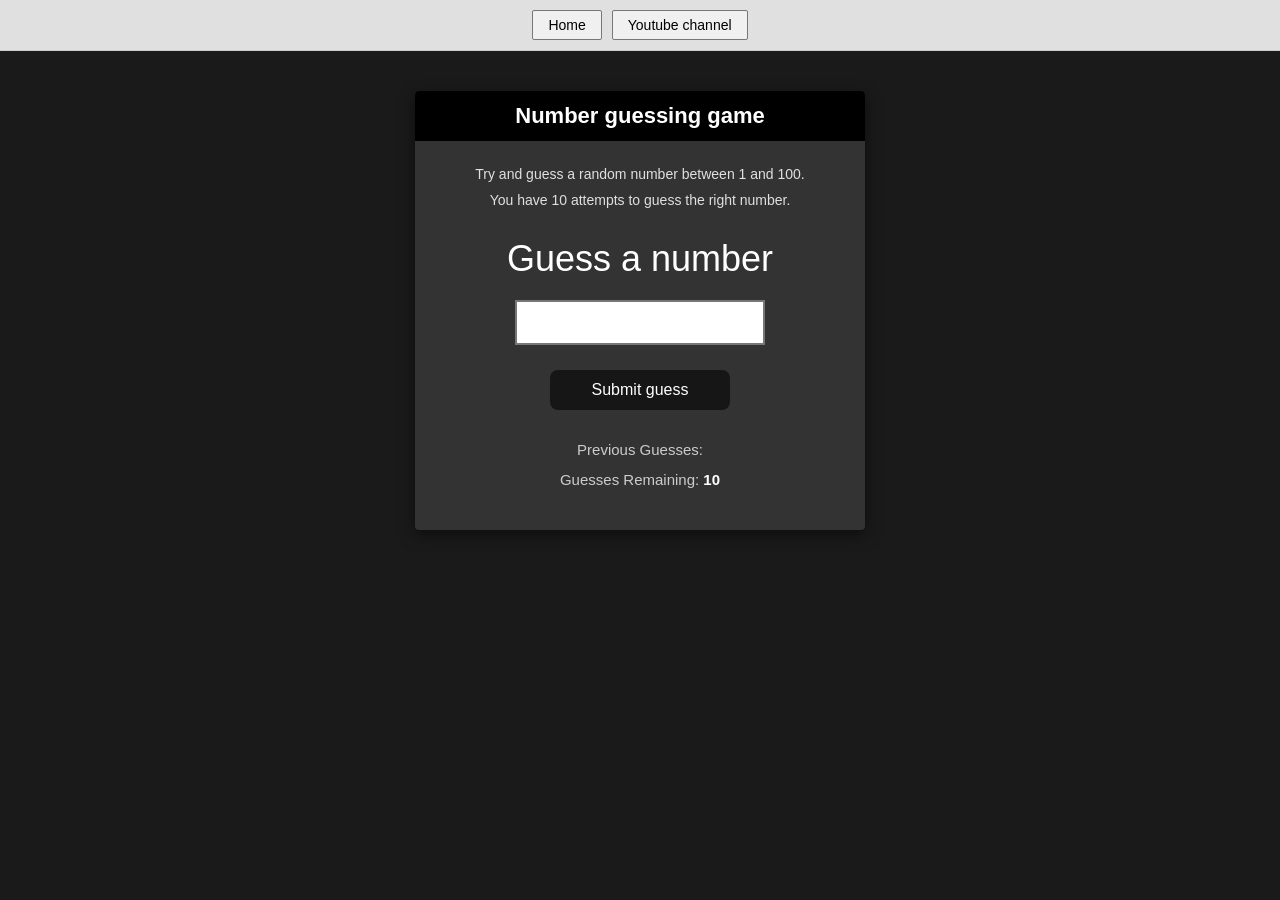
<file: 010_guess_the_number/index.html>
<!DOCTYPE html>
<html lang="en">
<head>
    <meta charset="UTF-8">
    <meta name="viewport" content="width=device-width, initial-scale=1.0">
    <title>Number Guessing Game</title>
    <link rel="stylesheet" href="style.css">
</head>
<body>

    <nav class="nav-bar">
        <a href="#" class="nav-btn">Home</a>
        <a href="#" class="nav-btn">Youtube channel</a>
    </nav>

    <div id="wrapper">
        <div class="header-box">
            <h1>Number guessing game</h1>
        </div>

        <div class="game-area">
            <p class="instruction">Try and guess a random number between 1 and 100.</p>
            <p class="instruction">You have 10 attempts to guess the right number.</p>
            
            <form class="form">
                <label for="guessField" id="guessHeading">Guess a number</label>
                <input type="text" id="guessField" class="guessField" autocomplete="off">
                <input type="submit" id="subt" value="Submit guess" class="guessSubmit">
            </form>

            <div class="resultParas">
                <p>Previous Guesses: <span class="guesses"></span></p>
                <p>Guesses Remaining: <span class="lastResult">10</span></p>
                <p class="lowOrHi"></p>
            </div>
        </div>
    </div>

</body>

<script src="script.js"></script>
</html>
</file>
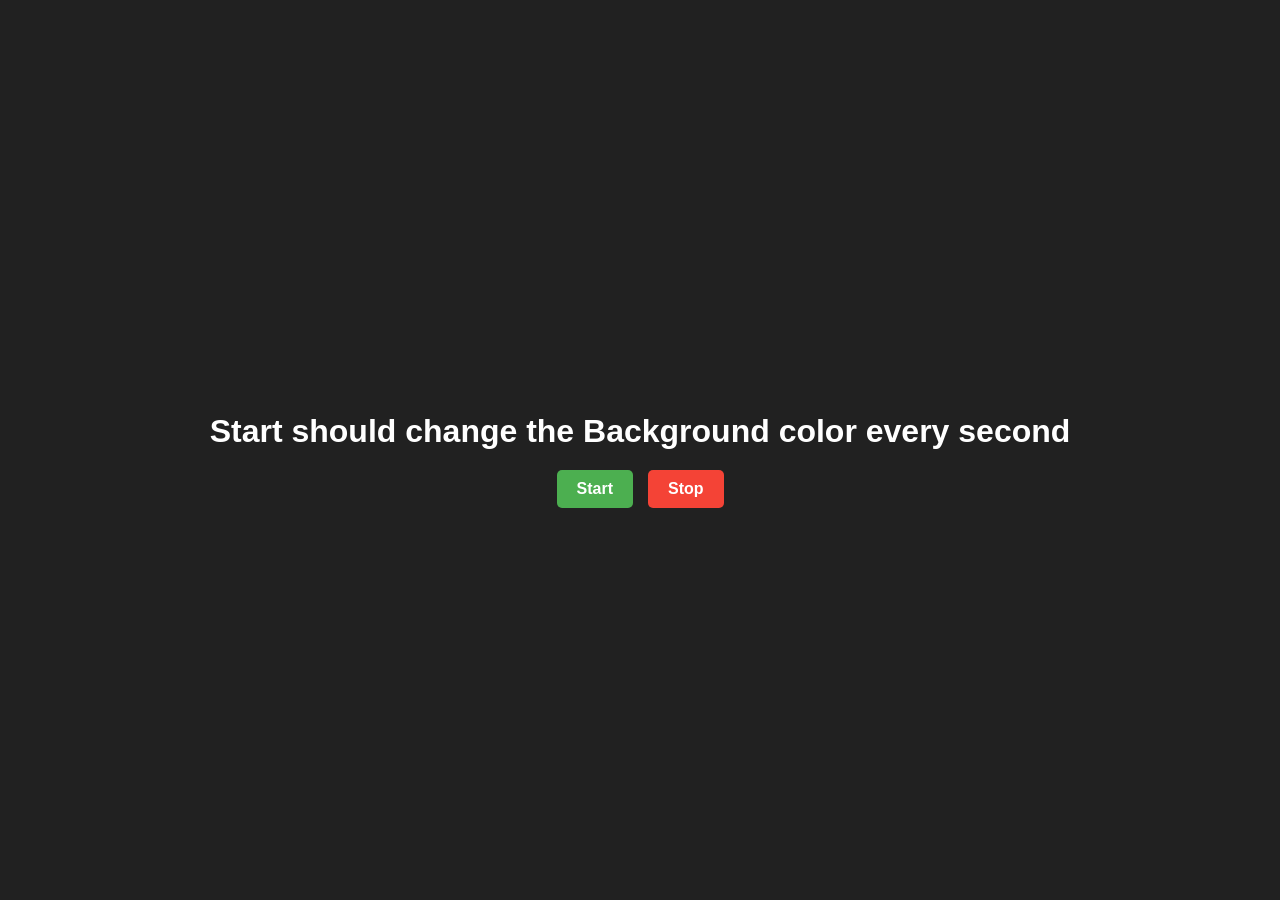
<file: 012_unlimited_colors/index.html>
<!DOCTYPE html>
<html lang="en">
<head>
    <meta charset="UTF-8">
    <meta name="viewport" content="width=device-width, initial-scale=1.0">
    <title>Unlimited Colors - Mini Project</title>
    <style>
        /* Simple & Clean CSS styling */
        body {
            background-color: #212121;
            color: #fff;
            font-family: sans-serif;
            display: flex;
            flex-direction: column;
            justify-content: center;
            align-items: center;
            height: 100vh;
            margin: 0;
        }

        h1 {
            margin-bottom: 20px;
            text-align: center;
        }

        .btn-container {
            display: flex;
            gap: 15px;
        }

        button {
            padding: 10px 20px;
            font-size: 16px;
            cursor: pointer;
            border: none;
            border-radius: 5px;
            font-weight: bold;
            transition: transform 0.1s ease;
        }

        button:active {
            transform: scale(0.95);
        }

        #start {
            background-color: #4CAF50;
            color: white;
        }

        #stop {
            background-color: #f44336;
            color: white;
        }
    </style>
</head>
<body>

    <h1>Start should change the Background color every second</h1>
    
    <div class="btn-container">
        <button id="start">Start</button>
        <button id="stop">Stop</button>
    </div>

    <script>
        // 1. Random Hex Color Generate karne ka function
        const randomColor = function () {
            const hex = '0123456789ABCDEF';
            let color = '#';
            for (let i = 0; i < 6; i++) {
                color += hex[Math.floor(Math.random() * 16)];
            }
            return color;
        };

        // 2. Interval ID ko store karne ke liye global variable
        let intervalId;

       //  3.
       const startButton = document.querySelector("#start") ;

       const backgroundChanging = function() {
        if(!intervalId) {
            intervalId = setInterval( changeColor ,1000)
        }

        function changeColor() {
            document.body.style.backgroundColor = randomColor() ;
        }
       }

       const stopChangingColor = function() {
        clearInterval(intervalId) ;
        intervalId = null ;
        console.log("Stopped Successfully");
        
       }
       
       startButton.addEventListener('click' , backgroundChanging) ;

       // 4. 
       const stopButton = document.querySelector("#stop") ;
       stopButton.addEventListener('click' , stopChangingColor) ;
      

    </script>
</body>
</html>
</file>
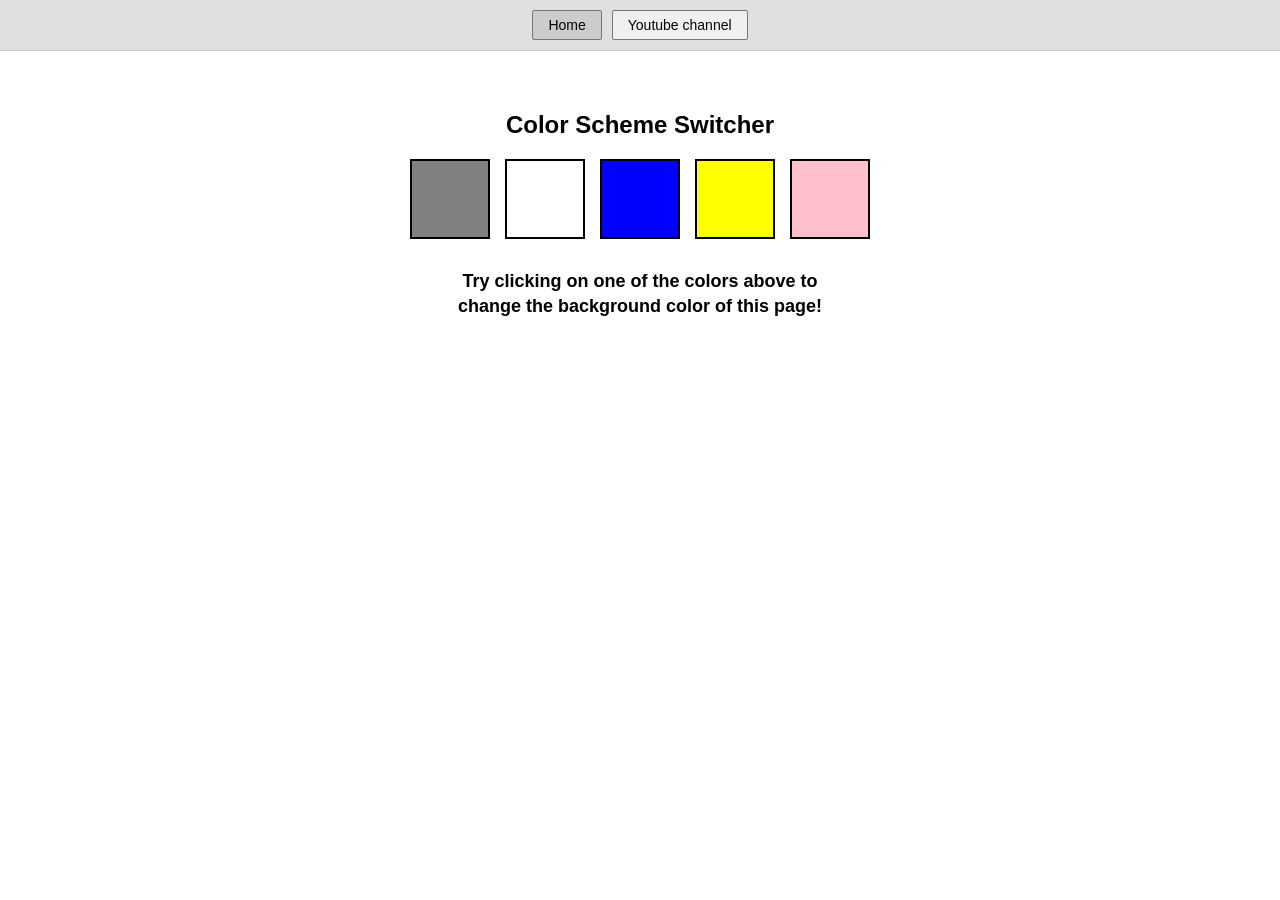
<file: 07_color_switcher/index.html>
<!DOCTYPE html>
<html lang="en">
<head>
    <meta charset="UTF-8">
    <meta name="viewport" content="width=device-width, initial-scale=1.0">
    <title>Color Scheme Switcher</title>
    <link rel="stylesheet" href="style.css">
</head>
<body>

    <nav class="nav-bar">
        <a href="#" class="nav-btn active">Home</a>
        <a href="#" class="nav-btn">Youtube channel</a>
    </nav>

    <main class="canvas">
        <h1>Color Scheme Switcher</h1>

        <div class="button-container">
            <span class="button" id="grey"></span>
            <span class="button" id="white"></span>
            <span class="button" id="blue"></span>
            <span class="button" id="yellow"></span>
            <span class="button" id="pink"></span>
        </div>

        <h2>Try clicking on one of the colors above to change the background color of this page!</h2>
    </main>

</body>
<script src="script.js">

</script>
</html>
</file>
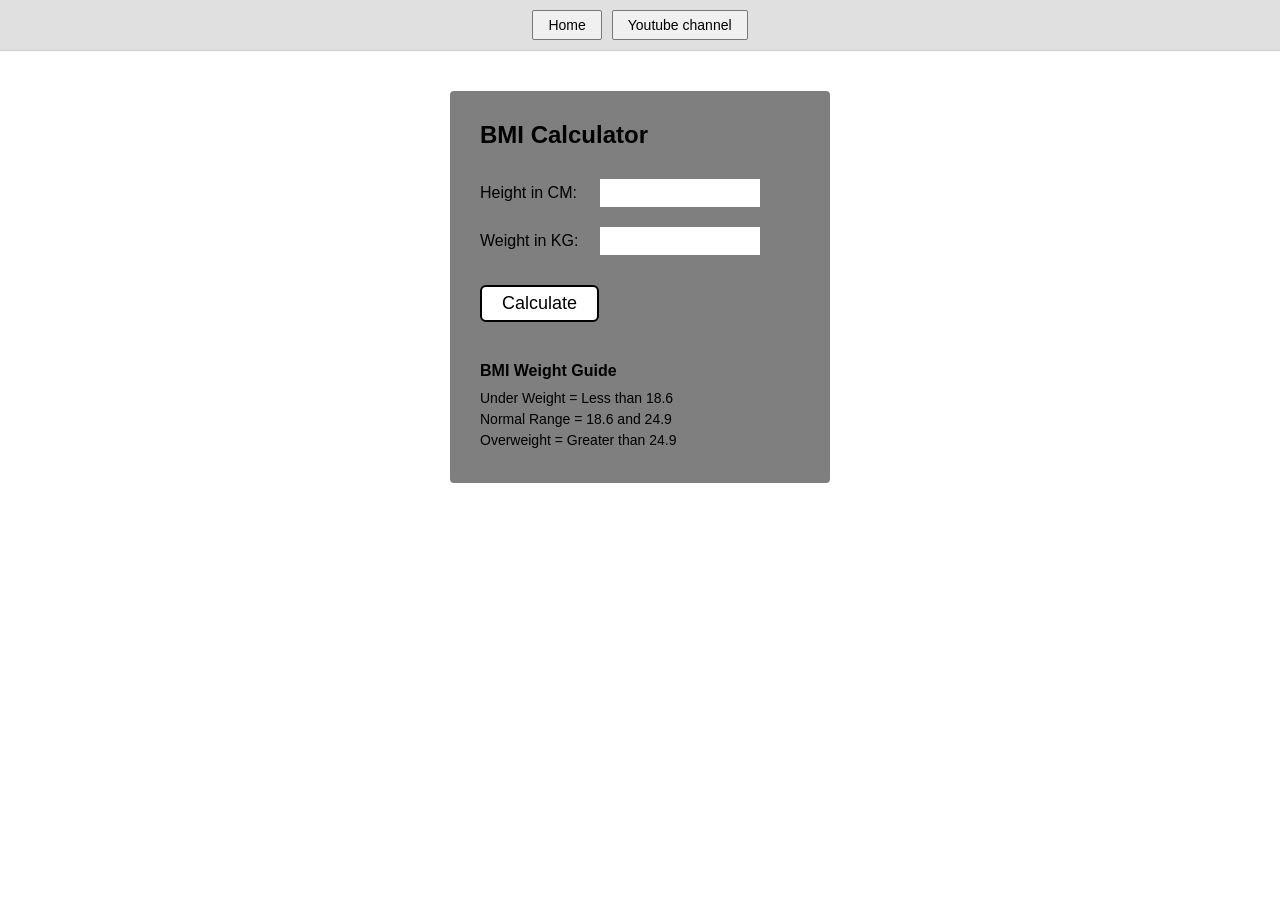
<file: 08_bmi_calculator/index.html>
<!DOCTYPE html>
<html lang="en">
<head>
    <meta charset="UTF-8">
    <meta name="viewport" content="width=device-width, initial-scale=1.0">
    <title>BMI Calculator</title>
    <link rel="stylesheet" href="style.css">
</head>
<body>

    <nav class="nav-bar">
        <a href="#" class="nav-btn">Home</a>
        <a href="#" class="nav-btn">Youtube channel</a>
    </nav>

    <div class="container">
        <h1>BMI Calculator</h1>
        
        <form id="bmi-form">
            <div class="input-group">
                <label for="height">Height in CM: </label>
                <input type="text" id="height" required>
            </div>
            
            <div class="input-group">
                <label for="weight">Weight in KG: </label>
                <input type="text" id="weight" required>
            </div>
            
            <button type="submit" id="calculate-btn">Calculate</button>
        </form>

        <div id="results"></div>

        <div id="weight-guide">
            <h3>BMI Weight Guide</h3>
            <p>Under Weight = Less than 18.6</p>
            <p>Normal Range = 18.6 and 24.9</p>
            <p>Overweight = Greater than 24.9</p>
        </div>
    </div>

</body>
<script src="script.js"></script>
</html>
</file>
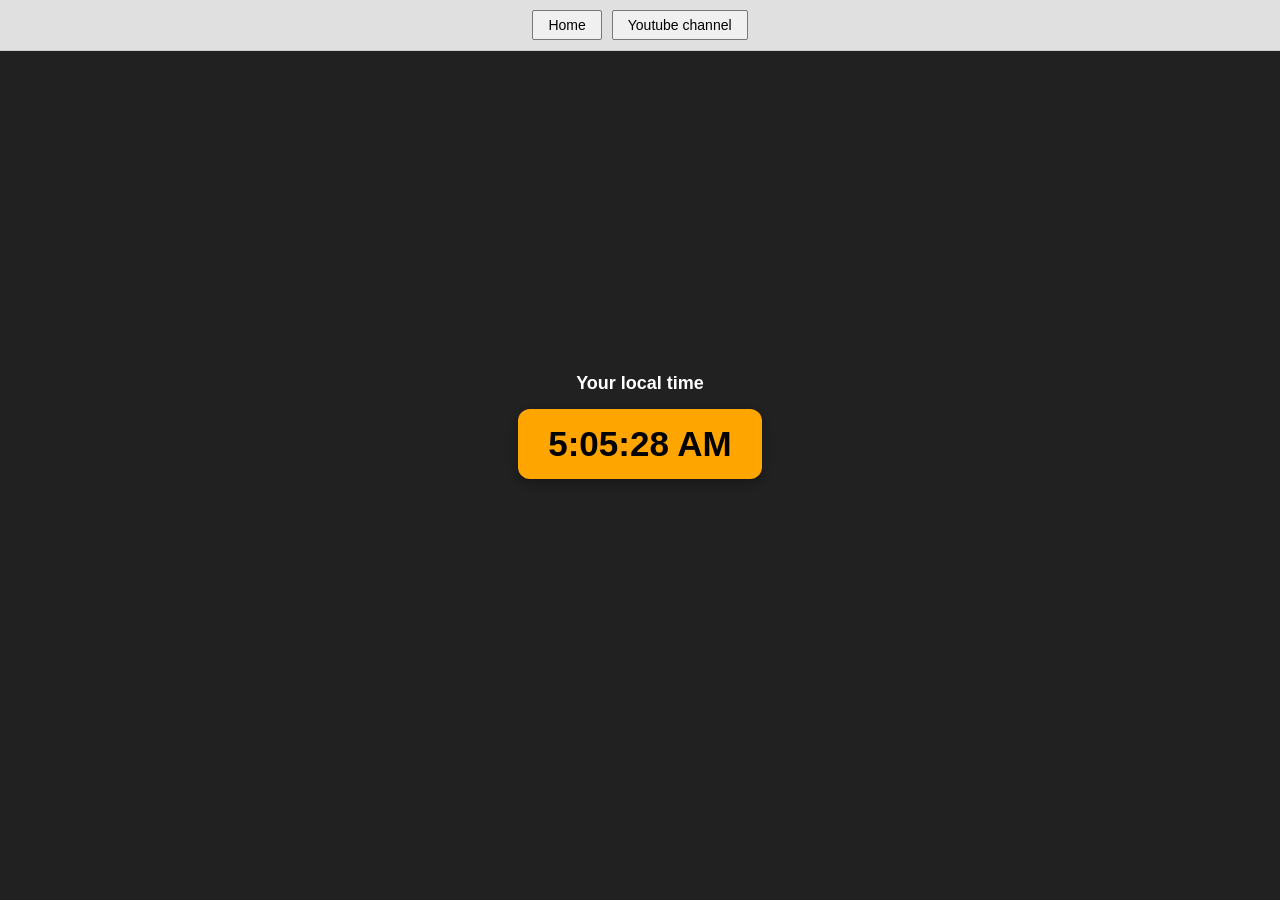
<file: 09_digital_clock/index.html>
<!DOCTYPE html>
<html lang="en">
<head>
    <meta charset="UTF-8">
    <meta name="viewport" content="width=device-width, initial-scale=1.0">
    <title>Digital Clock</title>
    <link rel="stylesheet" href="style.css">
</head>
<body>

    <nav class="nav-bar">
        <a href="#" class="nav-btn">Home</a>
        <a href="#" class="nav-btn">Youtube channel</a>
    </nav>

    <div class="center-container">
        <div id="banner">Your local time</div>
        
        <div id="clock"></div>
    </div>

</body>

<script src="script.js"></script>
</html>
</file>
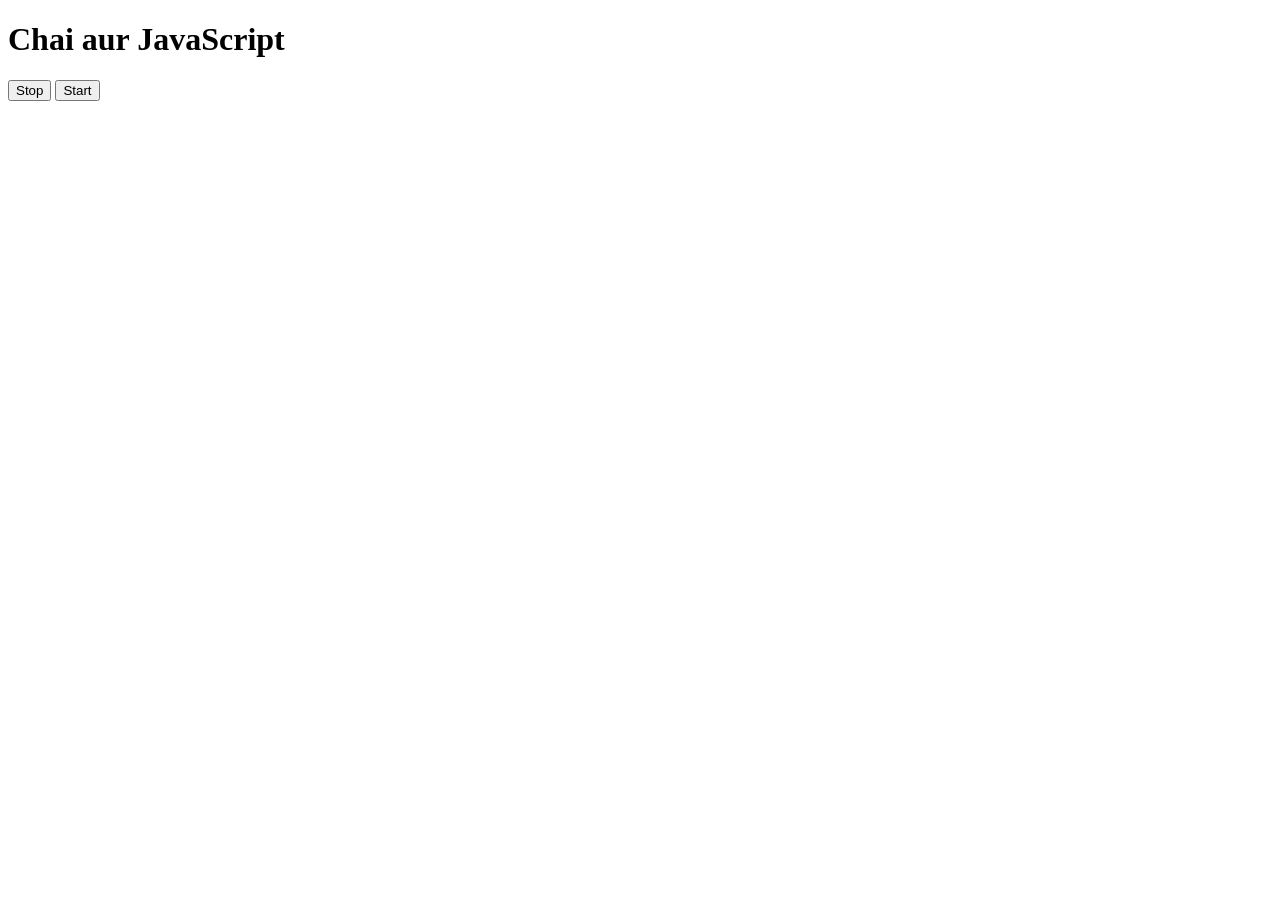
<file: 011_events/three.html>
<!DOCTYPE html>
<html lang="en">
<head>
    <meta charset="UTF-8">
    <meta name="viewport" content="width=device-width, initial-scale=1.0">
    <title>Document</title>
</head>
<body>
    <h1>Chai aur JavaScript</h1>
    <button id="stop">Stop</button>
    <button id="start">Start</button>
</body>
<script>
  const sayDate = function(str) {
    console.log(  str ," Shubham "  , Date.now());
  }

    let intervalId ;
   const startButton = document.querySelector("#start") ;
  startButton.addEventListener("click" , function() {
     intervalId =  setInterval( sayDate, 1000 , "hi") ;
  })

  

  const stopButton = document.querySelector("#stop") ;
  stopButton.addEventListener('click' , function() {
     clearInterval(intervalId) ; 
     console.log("Stopped the Interval");
     
  })
 

</script>
</html>
</file>
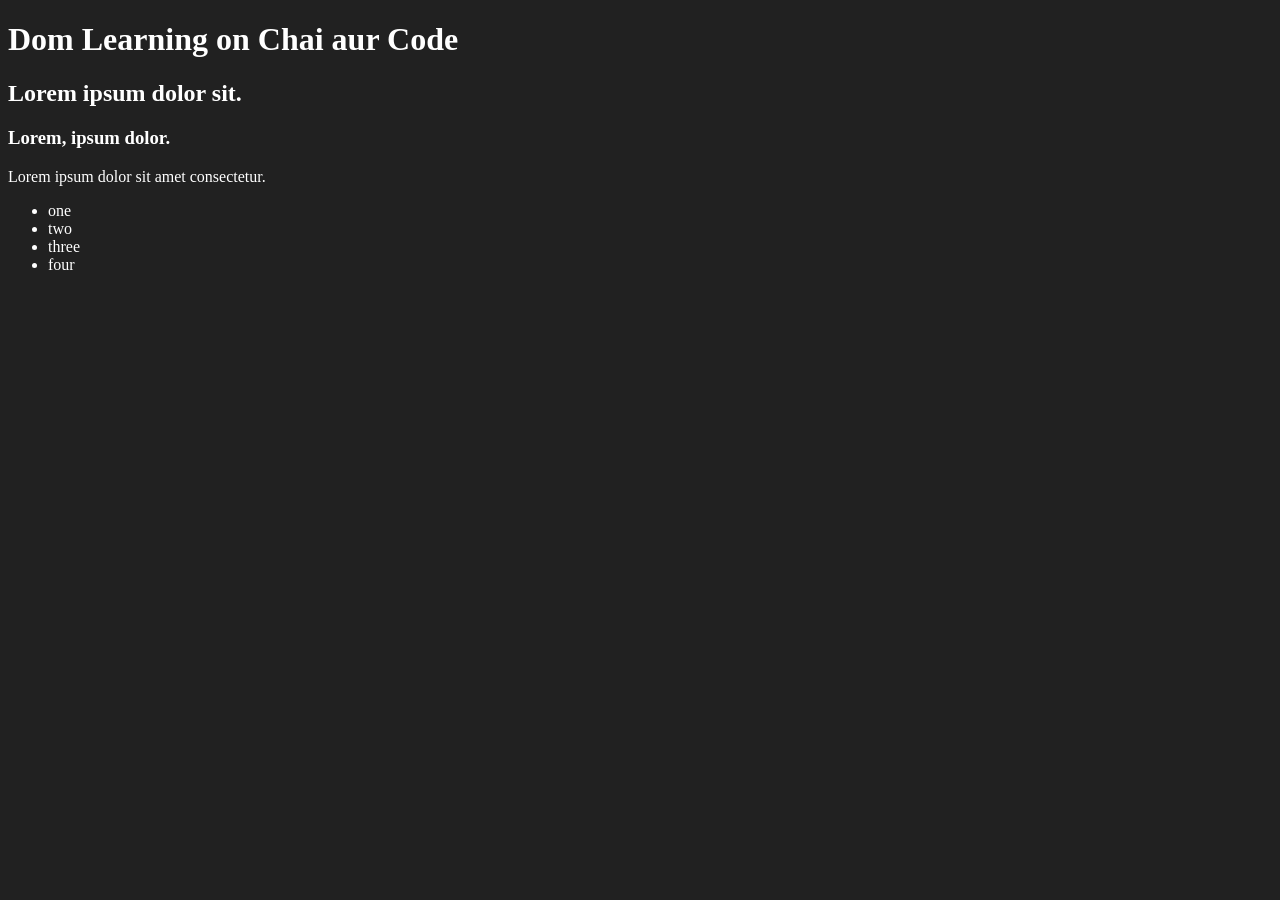
<file: 06_dom/one.html>
<!DOCTYPE html>
<html lang="en">
<head>
    <meta charset="UTF-8">
    <meta name="viewport" content="width=device-width, initial-scale=1.0">
    <title>Dom Learning</title>

    <style>
        .bg-black {
            background-color: #212121 ;
            color: #fff;
        }
    </style>
</head>
<body class="bg-black">
    <div ></div>
    <h1 id="title" class="heading">Dom Learning on Chai aur Code
         <span style="display: none;">Test Text </span>
    </h1>
    <h2>Lorem ipsum dolor sit.</h2>
    <h3>Lorem, ipsum dolor.</h3>
    <p>Lorem ipsum dolor sit amet consectetur.</p>

    <ul>
        <li className = 'list-item'>one</li>
        <li className = 'list-item'>two</li>
        <li className = 'list-item'>three</li>
        <li className = 'list-item'>four</li>
    </ul>
</body>
</html>
</file>
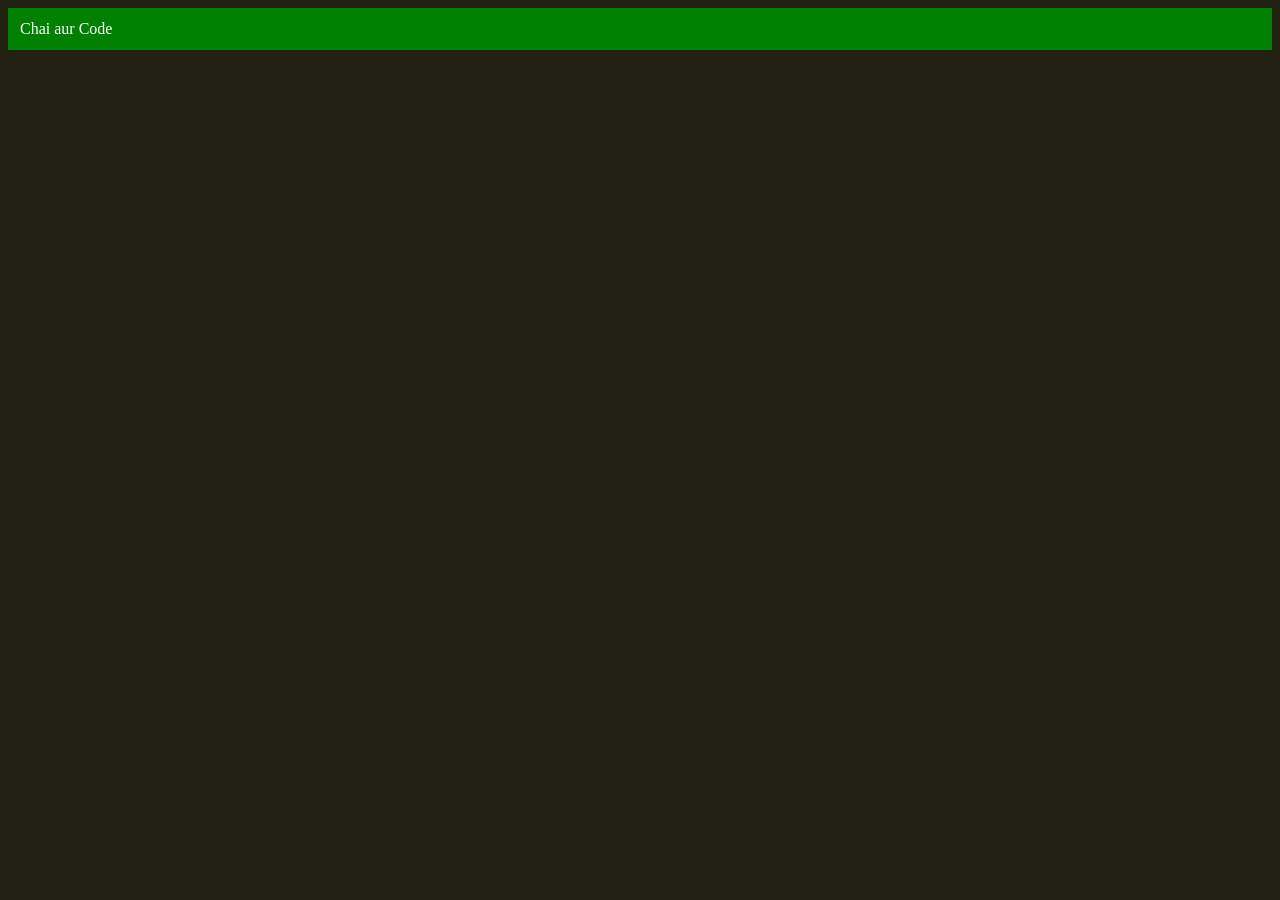
<file: 06_dom/three.html>
<!DOCTYPE html>
<html lang="en">
<head>
    <meta charset="UTF-8">
    <meta name="viewport" content="width=device-width, initial-scale=1.0">
    <title>CHAI AUR CODE </title>
</head>
<body style="background-color: #212212; color: #fff;">
    
</body>

<script>
    const div =  document.createElement("div")
    console.log(div);

    div.className = "main"
    div.id = Math.round(Math.random() * 10  + 1) ;

    div.setAttribute("title" , "generated title") ;
    div.style.backgroundColor = "green" ;
    div.style.padding = "12px" ;
    // div.innerHTML = "CHAI AUR CODE" 

    const addText = document.createTextNode("Chai aur Code")
    div.appendChild(addText) ;

    document.body.appendChild(div)

</script>
</html>
</file>
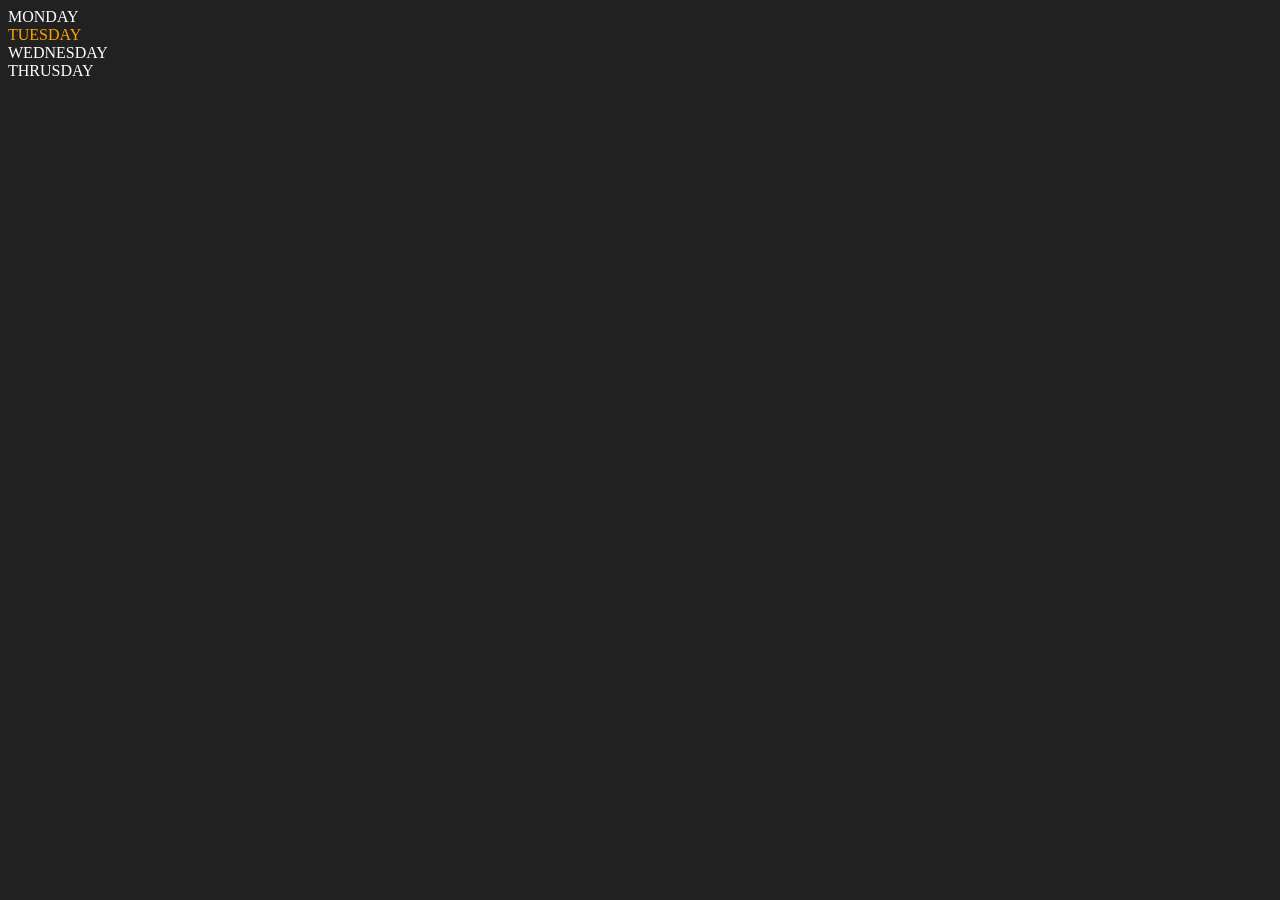
<file: 06_dom/two.html>
<!DOCTYPE html>
<html lang="en">
<head>
    <meta charset="UTF-8">
    <meta name="viewport" content="width=device-width, initial-scale=1.0">
    <title>DOM CHAI AUR CODE </title>
</head>
<body style="background-color: #212121 ; color: #ffff; ">
    <div class="parent">
        <div class="day">MONDAY</div>
        <div class="day">TUESDAY</div>
        <div class="day">WEDNESDAY</div>
        <div class="day">THRUSDAY</div>
    </div>
</body>

<script>
    const parent =  document.querySelector(".parent")
    // console.log(parent);
    // console.log(parent.children);
    // console.log(parent.children[1].innerHMTL) ;
    
    for (let i = 0; i < parent.children.length; i++) {
        console.log(parent.children[i].innerHMTL);
        
        
    }
    parent.children[1].style.color = "orange" ;
    console.log(parent.firstElementChild);

    console.log(parent.lastElementChild);

    const day1 = document.querySelector(".day") ;
    console.log(day1);
    
    console.log(day1.parentElement);
    
    console.log(day1.nextElementSibling);
    
    console.log("NODES : " + parent.childNodes);
    
    
</script>
</html>
</file>
<file: 010_guess_the_number/style.css>
/* Basic Reset */
* {
    margin: 0;
    padding: 0;
    box-sizing: border-box;
    font-family: sans-serif;
}

body {
    background-color: #1a1a1a; /* Full page dark background */
    color: #ffffff;
    display: flex;
    flex-direction: column;
    align-items: center;
}

/* Top Navigation Bar */
.nav-bar {
    background-color: #e0e0e0;
    padding: 10px;
    display: flex;
    gap: 10px;
    justify-content: center;
    border-bottom: 1px solid #ccc;
    width: 100%;
}

.nav-btn {
    text-decoration: none;
    color: #000;
    background-color: #f0f0f0;
    padding: 6px 15px;
    border: 1px solid #777;
    border-radius: 2px;
    font-size: 14px;
}

/* Main Box wrapper */
#wrapper {
    width: 450px;
    background-color: #333333; /* Dark grey game box */
    margin-top: 40px;
    border-radius: 4px;
    box-shadow: 0px 5px 15px rgba(0,0,0,0.5);
    overflow: hidden;
}

/* Heading Box */
.header-box {
    background-color: #000000; /* Black background for game title */
    padding: 12px;
    text-align: center;
}

.header-box h1 {
    font-size: 22px;
    font-weight: bold;
}

/* Inside Game Area */
.game-area {
    padding: 25px;
    text-align: center;
}

.instruction {
    font-size: 14px;
    color: #e0e0e0;
    margin-bottom: 10px;
}

/* Guess a number heading inside game area */
#guessHeading {
    display: block;
    font-size: 36px;
    margin: 30px 0 20px 0;
    color: #ffffff;
}

/* Text Input Field */
.guessField {
    color: #000;
    width: 250px;
    height: 45px;
    font-size: 22px;
    border: 2px solid #777;
    margin-bottom: 25px;
    text-align: center;
    font-weight: bold;
    outline: none;
}

/* Submit Button */
.guessSubmit {
    display: block;
    background-color: #161616;
    color: #ffffff;
    width: 180px;
    height: 40px;
    border-radius: 8px;
    font-size: 16px;
    border: none;
    cursor: pointer;
    margin: 0 auto 25px auto;
    transition: background 0.2s;
}

.guessSubmit:hover {
    background-color: #000000;
}

/* Results tracking fonts */
.resultParas {
    font-size: 15px;
    color: #cccccc;
    line-height: 2;
    margin-top: 15px;
}

.guesses {
    color: #ffffff;
    font-weight: bold;
}

.lastResult {
    color: #ffffff;
    font-weight: bold;
}

/* Low or High Indicator text */
.lowOrHi {
    font-size: 18px;
    font-weight: bold;
    margin-top: 10px;
    color: #ff9f43;
}
</file>
<file: 07_color_switcher/style.css>
/* Basic Reset */
* {
    margin: 0;
    padding: 0;
    box-sizing: border-box;
    font-family: sans-serif;
}

body {
    background-color: #ffffff;
    transition: background-color 0.3s ease; /* Isse color smooth change hoga */
}

/* Navigation Bar styling */
.nav-bar {
    background-color: #e0e0e0;
    padding: 10px;
    display: flex;
    gap: 10px;
    justify-content: center;
    border-bottom: 1px solid #ccc;
}

.nav-btn {
    text-decoration: none;
    color: #000;
    background-color: #f0f0f0;
    padding: 6px 15px;
    border: 1px solid #777;
    border-radius: 2px;
    font-size: 14px;
}

.nav-btn.active {
    background-color: #ccc;
}

/* Main Content styling */
.canvas {
    text-align: center;
    margin-top: 60px;
    padding: 0 20px;
}

h1 {
    font-size: 24px;
    margin-bottom: 20px;
    color: #000;
}

h2 {
    font-size: 18px;
    max-width: 400px;
    margin: 30px auto 0 auto;
    line-height: 1.4;
    color: #000;
}

/* Color Buttons styling */
.button-container {
    display: flex;
    justify-content: center;
    gap: 15px;
    margin-top: 10px;
}

.button {
    width: 80px;
    height: 80px;
    border: 2px solid #000;
    cursor: pointer;
    display: inline-block;
}

/* Individual Color assignments */
#grey {
    background-color: grey;
}

#white {
    background-color: white;
}

#blue {
    background-color: blue;
}

#yellow {
    background-color: yellow;
}
#pink{
    background-color: pink;
}
</file>
<file: 08_bmi_calculator/style.css>
/* Basic Reset */
* {
    margin: 0;
    padding: 0;
    box-sizing: border-box;
    font-family: sans-serif;
}

body {
    background-color: #ffffff;
}

/* Top Navigation Bar */
.nav-bar {
    background-color: #e0e0e0;
    padding: 10px;
    display: flex;
    gap: 10px;
    justify-content: center;
    border-bottom: 1px solid #ccc;
}

.nav-btn {
    text-decoration: none;
    color: #000;
    background-color: #f0f0f0;
    padding: 6px 15px;
    border: 1px solid #777;
    border-radius: 2px;
    font-size: 14px;
}

/* Main Grey Box Container */
.container {
    background-color: #7f7f7f;
    width: 380px;
    margin: 40px auto;
    padding: 30px;
    border-radius: 4px;
    color: #000;
}

h1 {
    font-size: 24px;
    margin-bottom: 30px;
    font-weight: bold;
}

/* Form Styles */
.input-group {
    margin-bottom: 20px;
    display: flex;
    align-items: center;
}

.input-group label {
    font-size: 16px;
    width: 120px;
    text-align: left;
}

.input-group input {
    width: 160px;
    padding: 4px 8px;
    border: 1px solid #fff;
    outline: none;
    font-size: 16px;
}

/* Calculate Button */
#calculate-btn {
    background-color: #ffffff;
    color: #000;
    border: 2px solid #000;
    padding: 6px 20px;
    font-size: 18px;
    cursor: pointer;
    border-radius: 6px;
    margin: 10px 0 20px 0;
    display: inline-block;
}

/* Results Display */
#results {
    font-size: 20px;
    font-weight: bold;
    margin-bottom: 20px;
}

/* BMI Guide Text */
#weight-guide {
    margin-top: 20px;
    text-align: left;
}

#weight-guide h3 {
    font-size: 16px;
    margin-bottom: 10px;
}

#weight-guide p {
    font-size: 14px;
    margin-bottom: 5px;
}
</file>
<file: 09_digital_clock/style.css>
/* Basic Reset */
* {
    margin: 0;
    padding: 0;
    box-sizing: border-box;
    font-family: sans-serif;
}

body {
    background-color: #212121; /* Dark background as shown in image */
    color: #ffffff;
    height: 100vh;
    display: flex;
    flex-direction: column;
}

/* Top Navigation Bar */
.nav-bar {
    background-color: #e0e0e0;
    padding: 10px;
    display: flex;
    gap: 10px;
    justify-content: center;
    border-bottom: 1px solid #ccc;
    width: 100%;
}

.nav-btn {
    text-decoration: none;
    color: #000;
    background-color: #f0f0f0;
    padding: 6px 15px;
    border: 1px solid #777;
    border-radius: 2px;
    font-size: 14px;
}

/* Main Center Content Grid */
.center-container {
    display: flex;
    flex-direction: column;
    justify-content: center;
    align-items: center;
    flex-grow: 1; /* Pure page ke center me lane ke liye */
    margin-bottom: 100px; /* Thoda balance adjust karne ke liye */
}

#banner {
    font-size: 18px;
    font-weight: bold;
    margin-bottom: 15px;
    color: #ffffff;
}

/* Orange Clock Box */
#clock {
    background-color: #ffa500; /* Orange background */
    color: #000000; /* Clock text black rahega background ke upar */
    padding: 15px 30px;
    font-size: 35px;
    font-weight: bold;
    border-radius: 12px;
    min-width: 150px;
    min-height: 60px;
    text-align: center;
    display: flex;
    justify-content: center;
    align-items: center;
    box-shadow: 0px 4px 10px rgba(0, 0, 0, 0.3);
}
</file>
